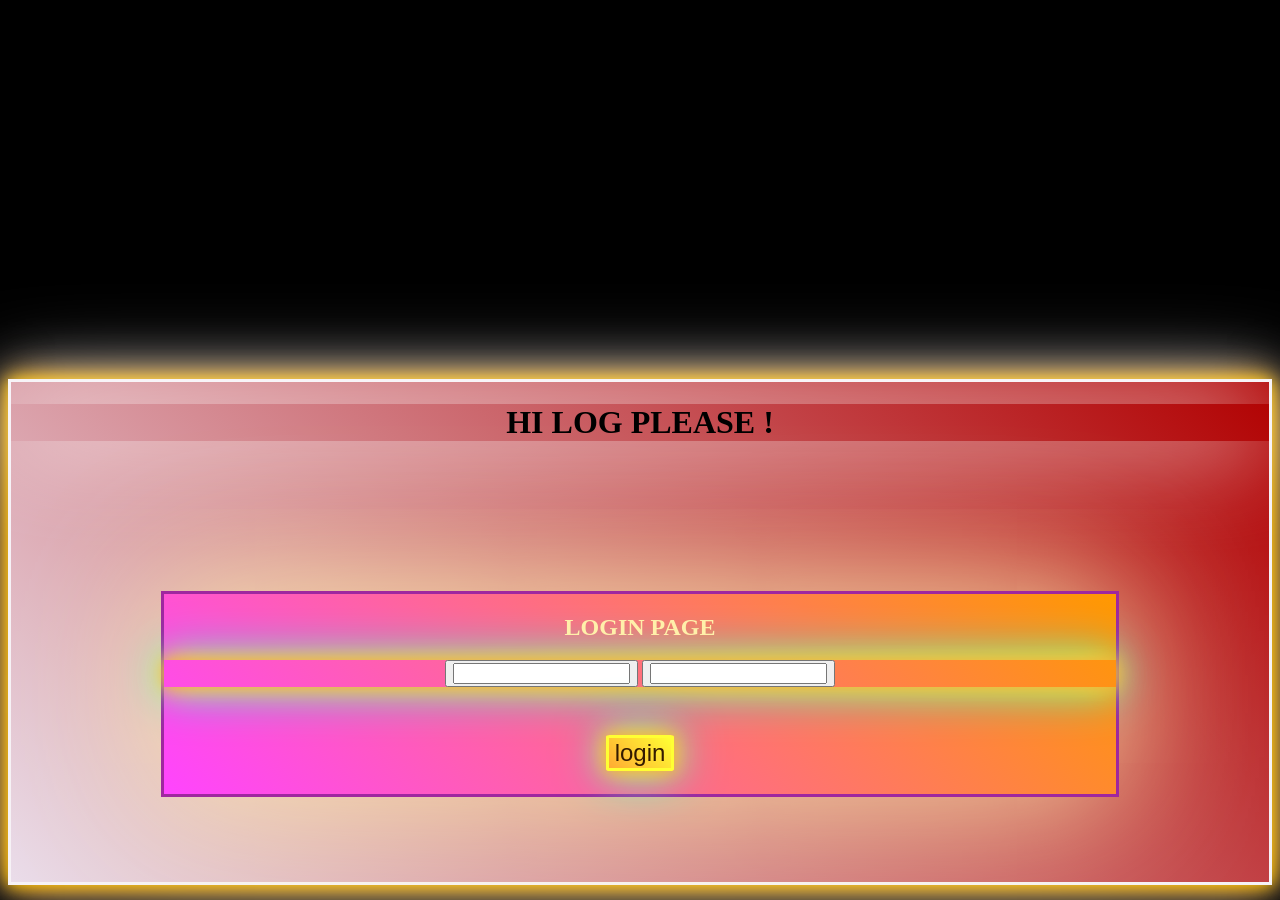
<file: index.html>
<!DOCTYPE html>
<html lang="en">
<head>
    <meta charset="UTF-8">
    <meta name="viewport" content="width=device-width, initial-scale=1.0">
    <title>workshop</title>
</head>
   <link rel="stylesheet" href="style.css">
<body>

    <div class="page">
        <h1 id="hi">HI LOG PLEASE !</h1>
        <div class="one">
    <h2>LOGIN PAGE</h2>
    <div class="buttonss">
    <button id="text"><input type="text"></button>
    <button id="pass"><input type="password"></button>
    </div>
    <button id="butt">login</button>
    </div>
    </div>
</body>
</html>
</file>
<file: style.css>
.page{
   border: 3px solid #f6f2f6;
  
    background: linear-gradient(45deg, #eaddea, #e00202ca);
    color: #fff0aa;
    font-size: 100%;
    cursor: pointer;
    box-shadow: 0 0 15px #fecb02, 0 0 30px #ff9900, 0 0 50px #ddd8dd; margin-top:30%; margin-top:30%; margin-top:30%;
    text-align: center;
    height: 500px;
     transition: all 0.3s ease;margin-top: 5%;
      margin-top:30%;
      


}
html{
    background-color: rgb(0, 0, 0);
}
.one{
    margin: 150px;
    border: 3px solid #9f279f;
    background: linear-gradient(45deg, #ff44ff, #ff9900);
    color: #fff0aa;
    height: 200px;
    box-shadow: 0px 0px 150px;

}
#hi{
    color: black;
    box-shadow: 0px 0px 100px  white;

}
#butt{
    border: 3px solid #ffff33;
    border-radius: 5%;
    background: linear-gradient(45deg, #ffaa33, #ffff33);
    color: #331a00;
    font-size: 150%;
    cursor: pointer;
    box-shadow: 0 0 15px #ffaa33, 0 0 30px #ffff33, 0 0 50px #00ffff;
    transition: all 0.3s ease;margin-top: 5%;
}
.buttonss{
     box-shadow: 0 0 15px #ffaa33, 0 0 30px #ffff33, 0 0 50px #00ffff;
     

}
</file>
